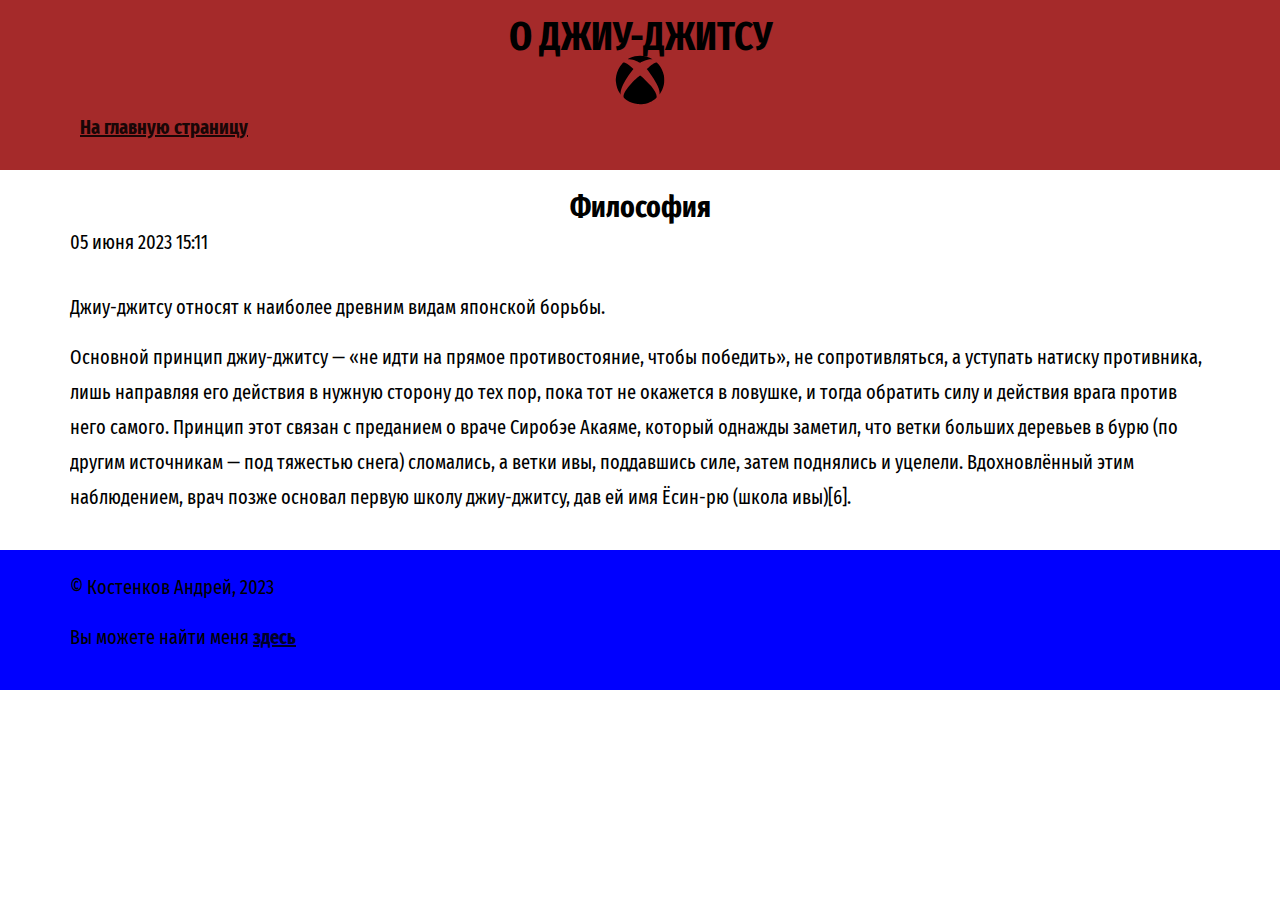
<file: article1.html>
<!DOCTYPE html>
<html lang="ru">

<head>
    <meta charset="UTF-8">
    <meta http-equiv="X-UA-Compatible" content="IE=edge">
    <meta name="viewport" content="width=device-width, initial-scale=1.0">
    <title>Статья 1</title>
    <link rel="preconnect" href="https://fonts.googleapis.com">
    <link rel="preconnect" href="https://fonts.gstatic.com" crossorigin>
    <link
        href="https://fonts.googleapis.com/css2?family=Fira+Sans+Extra+Condensed:ital,wght@0,100;0,200;0,300;0,500;0,600;0,700;0,800;0,900;1,100;1,200;1,300;1,400;1,500;1,600;1,700;1,800;1,900&display=swap"
        rel="stylesheet">
    <link rel="stylesheet" href="css/style.css">
</head>

<body>
    <header>
        <div class="container">
            <h1>О Джиу-джитсу</h1>
            <img class="logo" src="img/xbox.svg" alt="логотип">
            <ul class="main-nav">
                <li class="nav-item"><a href="index.html">На главную страницу</a></li>
            </ul>
        </div>
    </header>
    <main>
        <div class="container">
            <h2>Философия</h2>
            <p><time datetime="2023-06-06T15:10">05 июня 2023 15:11</time></p>
            <p><ins>
               <p>Джиу-джитсу относят к наиболее древним видам японской борьбы. </p>
                Основной принцип джиу-джитсу — «не идти на прямое противостояние, чтобы победить», не сопротивляться, а уступать натиску противника, 
                лишь направляя его действия в нужную сторону до тех пор, пока тот не окажется в ловушке, 
                и тогда обратить силу и действия врага против него самого. Принцип этот связан с преданием о враче Сиробэе Акаяме, который однажды заметил, 
                что ветки больших деревьев в бурю (по другим источникам — под тяжестью снега) сломались, а ветки ивы, поддавшись силе, затем поднялись и уцелели. 
                Вдохновлённый этим наблюдением, врач позже основал первую школу джиу-джитсу, дав ей имя Ёсин-рю (школа ивы)[6].
            </ins></p>
        </div>
    </main>
    <footer>
        <div class="container">
            <p>&copy; Костенков Андрей, 2023</p>
            <p> Вы можете найти меня <a target="_blank" href="https://ru.wikipedia.org/wiki/%D0%94%D0%B6%D0%B8%D1%83-%D0%B4%D0%B6%D0%B8%D1%82%D1%81%D1%83#:~:text=%D0%98%D1%81%D0%BA%D1%83%D1%81%D1%81%D1%82%D0%B2%D0%BE%20%D0%B4%D0%B6%D0%B8%D1%83%2D%D0%B4%D0%B6%D0%B8%D1%82%D1%81%D1%83%20%D0%B1%D0%B5%D1%80%D0%B5%D1%82%20%D1%81%D0%B2%D0%BE%D1%91,%D1%81%D0%B8%D1%82%D1%83%D0%B0%D1%86%D0%B8%D1%8F%D1%85%2C%20%D0%BA%D0%BE%D0%B3%D0%B4%D0%B0%20%D0%BE%D1%80%D1%83%D0%B6%D0%B8%D0%B5%20%D0%BE%D0%BA%D0%B0%D0%B7%D1%8B%D0%B2%D0%B0%D0%BB%D0%BE%D1%81%D1%8C%20%D0%BD%D0%B5%D1%8D%D1%84%D1%84%D0%B5%D0%BA%D1%82%D0%B8%D0%B2%D0%BD%D1%8B%D0%BC.">здесь</a></p>
        </div>
    </footer>
</body>

</html>
</file>
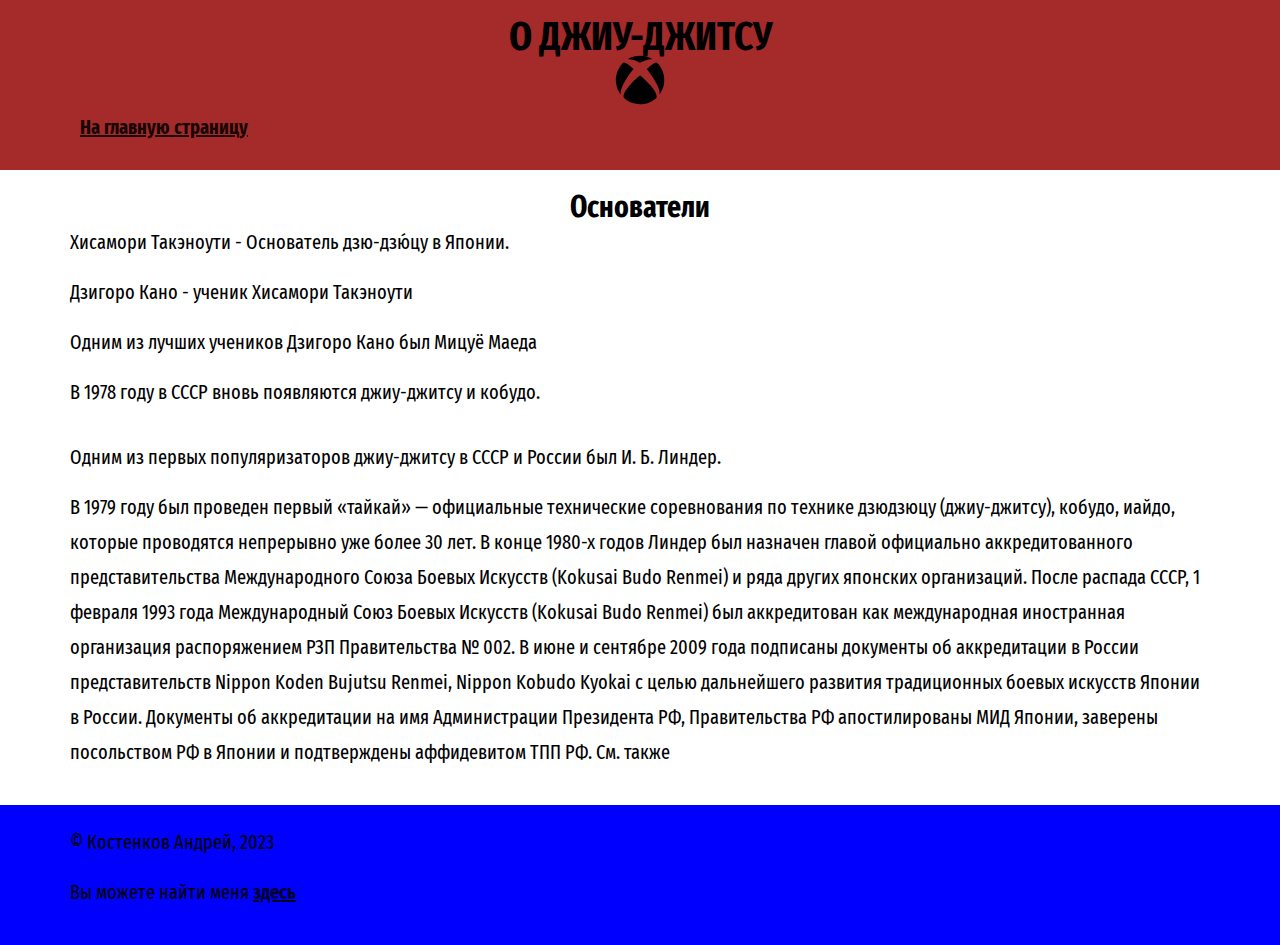
<file: article2.html>
<!DOCTYPE html>
<html lang="ru">

<head>
    <meta charset="UTF-8">
    <meta http-equiv="X-UA-Compatible" content="IE=edge">
    <meta name="viewport" content="width=device-width, initial-scale=1.0">
    <title>Статья 1</title>
    <link rel="preconnect" href="https://fonts.googleapis.com">
    <link rel="preconnect" href="https://fonts.gstatic.com" crossorigin>
    <link
        href="https://fonts.googleapis.com/css2?family=Fira+Sans+Extra+Condensed:ital,wght@0,100;0,200;0,300;0,500;0,600;0,700;0,800;0,900;1,100;1,200;1,300;1,400;1,500;1,600;1,700;1,800;1,900&display=swap"
        rel="stylesheet">
    <link rel="stylesheet" href="css/style.css">
</head>

<body>
    <header>
        <div class="container">
            <h1>О Джиу-джитсу</h1>
            <img class="logo" src="img/xbox.svg" alt="логотип">
            <ul class="main-nav">
                <li class="nav-item"><a href="index.html">На главную страницу</a></li>
            </ul>
        </div>
    </header>
    <main>
        <div class="container">
            <h2>Основатели</h2>
            <ul>
                <li>
                    <p>Хисамори Такэноути - Основатель дзю-дзю́цу в Японии.</p>
                    <p>Дзигоро Кано - ученик Хисамори Такэноути</p>
                    <p>Одним из лучших учеников Дзигоро Кано был Мицуё Маеда</p>
                    <p>В 1978 году в СССР вновь появляются джиу-джитсу и кобудо.<p> 
                        <p>Одним из первых популяризаторов джиу-джитсу в СССР и России был И. Б. Линдер.</p> 
                        В 1979 году был проведен первый «тайкай» — официальные технические соревнования по технике дзюдзюцу (джиу-джитсу), кобудо, иайдо, которые проводятся непрерывно уже более 30 лет. В конце 1980-х годов Линдер был назначен главой официально аккредитованного представительства Международного Союза Боевых Искусств (Kokusai Budo Renmei) и ряда других японских организаций. После распада СССР, 1 февраля 1993 года Международный Союз Боевых Искусств (Kokusai Budo Renmei) был аккредитован как международная иностранная организация распоряжением РЗП Правительства № 002. В июне и сентябре 2009 года подписаны документы об аккредитации в России представительств Nippon Koden Bujutsu Renmei, Nippon Kobudo Kyokai с целью дальнейшего развития традиционных боевых искусств Японии в России. 
                        Документы об аккредитации на имя Администрации Президента РФ, Правительства РФ апостилированы МИД Японии, заверены посольством РФ в Японии и подтверждены аффидевитом ТПП РФ.
                        См. также</p>
                </li>
            </ul>
        </div>
    </main>
    <footer>
        <div class="container">
            <p>&copy; Костенков Андрей, 2023</p>
            <p> Вы можете найти меня <a target="_blank" href="https://ru.wikipedia.org/wiki/%D0%94%D0%B6%D0%B8%D1%83-%D0%B4%D0%B6%D0%B8%D1%82%D1%81%D1%83#:~:text=%D0%98%D1%81%D0%BA%D1%83%D1%81%D1%81%D1%82%D0%B2%D0%BE%20%D0%B4%D0%B6%D0%B8%D1%83%2D%D0%B4%D0%B6%D0%B8%D1%82%D1%81%D1%83%20%D0%B1%D0%B5%D1%80%D0%B5%D1%82%20%D1%81%D0%B2%D0%BE%D1%91,%D1%81%D0%B8%D1%82%D1%83%D0%B0%D1%86%D0%B8%D1%8F%D1%85%2C%20%D0%BA%D0%BE%D0%B3%D0%B4%D0%B0%20%D0%BE%D1%80%D1%83%D0%B6%D0%B8%D0%B5%20%D0%BE%D0%BA%D0%B0%D0%B7%D1%8B%D0%B2%D0%B0%D0%BB%D0%BE%D1%81%D1%8C%20%D0%BD%D0%B5%D1%8D%D1%84%D1%84%D0%B5%D0%BA%D1%82%D0%B8%D0%B2%D0%BD%D1%8B%D0%BC.">здесь</a></p>
        </div>
    </footer>
</body>

</html>
</file>
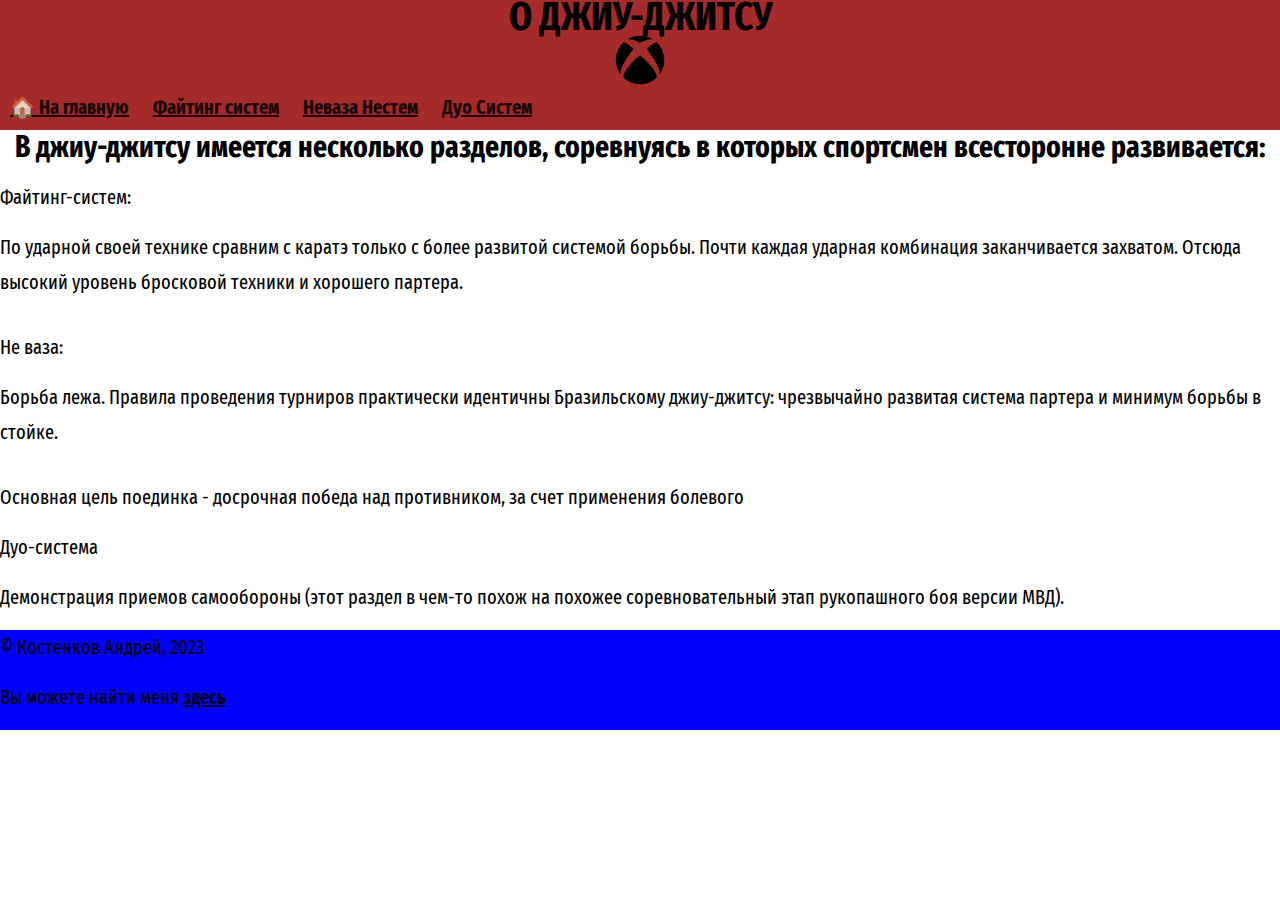
<file: article3.html>
<!DOCTYPE html>
<html lang="ru">

<head>
    <meta charset="UTF-8">
    <meta http-equiv="X-UA-Compatible" content="IE=edge">
    <meta name="viewport" content="width=device-width, initial-scale=1.0">
    <title>Статья 1</title>
    <link rel="preconnect" href="https://fonts.googleapis.com">
    <link rel="preconnect" href="https://fonts.gstatic.com" crossorigin>
    <link
        href="https://fonts.googleapis.com/css2?family=Fira+Sans+Extra+Condensed:ital,wght@0,100;0,200;0,300;0,500;0,600;0,700;0,800;0,900;1,100;1,200;1,300;1,400;1,500;1,600;1,700;1,800;1,900&display=swap"
        rel="stylesheet">
    <link rel="stylesheet" href="css/style.css">
</head>

<body>
    <header>
        <div class="conteiner">
            <h1>О Джиу-джитсу</h1>
            <img class="logo" src="img/xbox.svg" alt="логотип">
            <ul class="main-nav">
                <li class="nav-item"><a href="index.html">🏠 На главную</a></li>
                <li class="nav-item"><a href="article3.html">Файтинг систем</a></li>
                <li class="nav-item"><a href="#nev">Неваза Нестем</a></li>
                <li class="nav-item"><a href="#duo">Дуо Систем</a></li>
            </ul>
        </div>
    </header>
    <main>
        <div class="conteiner">
            <h2>
                <p>
                    В джиу-джитсу имеется несколько разделов, соревнуясь в которых спортсмен всесторонне развивается:
                </p>
            </h2>
            <dl>
                <dt>
                    <p>
                        Файтинг-систем: 
                        <p>По ударной своей технике сравним с каратэ только с более развитой системой борьбы. Почти каждая ударная комбинация заканчивается захватом. Отсюда высокий уровень бросковой техники и хорошего партера.</p>
                    </p>
                </dt>
                    <p>Не ваза:</p>
                    <p> Борьба лежа. Правила проведения турниров практически идентичны Бразильскому джиу-джитсу: чрезвычайно развитая система партера и минимум борьбы в стойке.</p>
                <p>
                    <dt>
                        Основная цель поединка - досрочная победа над противником, за счет применения болевого
                    </dt>
                </p>
                <dt>
                    Дуо-система
                </dt>
                <p>
                    <dt>
                        Демонстрация приемов самообороны (этот раздел в чем-то похож на похожее соревновательный этап рукопашного боя версии МВД).
                    </dt>
                </p>
            </dl>
        </div>
    </main>
    <footer>
        <div class="conteiner">
            <p>&copy; Костенков Андрей, 2023</p>
            <p> Вы можете найти меня <a target="_blank" href="https://ru.wikipedia.org/wiki/%D0%94%D0%B6%D0%B8%D1%83-%D0%B4%D0%B6%D0%B8%D1%82%D1%81%D1%83#:~:text=%D0%98%D1%81%D0%BA%D1%83%D1%81%D1%81%D1%82%D0%B2%D0%BE%20%D0%B4%D0%B6%D0%B8%D1%83%2D%D0%B4%D0%B6%D0%B8%D1%82%D1%81%D1%83%20%D0%B1%D0%B5%D1%80%D0%B5%D1%82%20%D1%81%D0%B2%D0%BE%D1%91,%D1%81%D0%B8%D1%82%D1%83%D0%B0%D1%86%D0%B8%D1%8F%D1%85%2C%20%D0%BA%D0%BE%D0%B3%D0%B4%D0%B0%20%D0%BE%D1%80%D1%83%D0%B6%D0%B8%D0%B5%20%D0%BE%D0%BA%D0%B0%D0%B7%D1%8B%D0%B2%D0%B0%D0%BB%D0%BE%D1%81%D1%8C%20%D0%BD%D0%B5%D1%8D%D1%84%D1%84%D0%B5%D0%BA%D1%82%D0%B8%D0%B2%D0%BD%D1%8B%D0%BC.">здесь</a></p>
        </div>
    </footer>
</body>

</html>
</file>
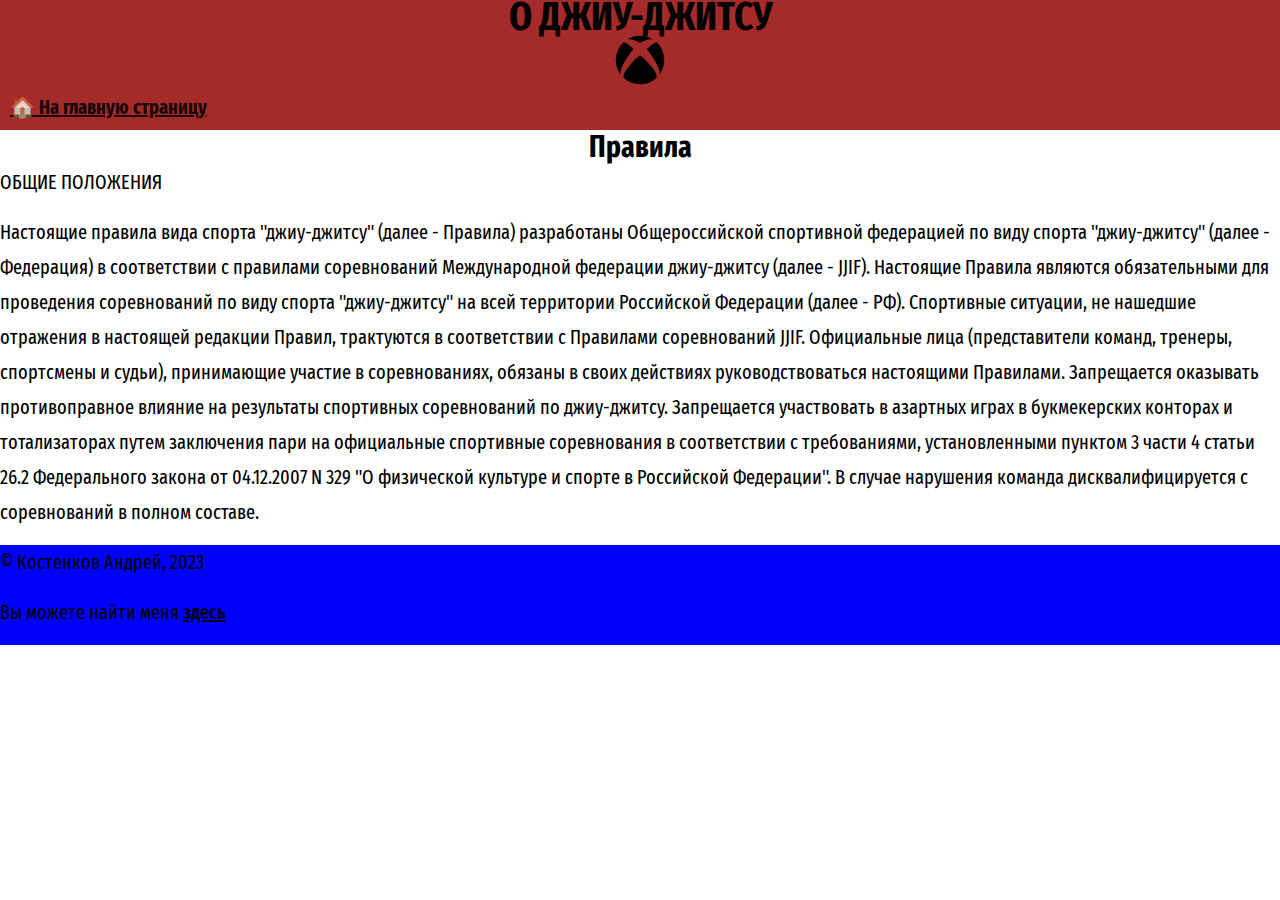
<file: article4.html>
<!DOCTYPE html>
<html lang="ru">

<head>
    <meta charset="UTF-8">
    <meta http-equiv="X-UA-Compatible" content="IE=edge">
    <meta name="viewport" content="width=device-width, initial-scale=1.0">
    <title>Статья 1</title>
    <link rel="preconnect" href="https://fonts.googleapis.com">
    <link rel="preconnect" href="https://fonts.gstatic.com" crossorigin>
    <link
        href="https://fonts.googleapis.com/css2?family=Fira+Sans+Extra+Condensed:ital,wght@0,100;0,200;0,300;0,500;0,600;0,700;0,800;0,900;1,100;1,200;1,300;1,400;1,500;1,600;1,700;1,800;1,900&display=swap"
        rel="stylesheet">
    <link rel="stylesheet" href="css/style.css">
</head>

<body>
    <header>
        <div class="conteiner">
            <h1>О Джиу-джитсу</h1>
            <img class="logo" src="img/xbox.svg" alt="логотип">
            <ul class="main-nav">
                <li class="nav-item"><a href="index.html">🏠 На главную страницу</a></li>
            </ul>
        </div>
    </header>
    <main>
        <div class="conteiner">
            <h2>Правила</h2>
            <dt>
                <P>ОБЩИЕ ПОЛОЖЕНИЯ</P>
                <p>Настоящие правила вида спорта "джиу-джитсу" (далее - Правила) разработаны Общероссийской спортивной федерацией по виду спорта "джиу-джитсу" (далее - Федерация) в соответствии с правилами соревнований Международной федерации джиу-джитсу (далее - JJIF).
                    Настоящие Правила являются обязательными для проведения соревнований по виду спорта "джиу-джитсу" на всей территории Российской Федерации (далее - РФ).
                    Спортивные ситуации, не нашедшие отражения в настоящей редакции Правил, трактуются в соответствии с Правилами соревнований JJIF.
                    Официальные лица (представители команд, тренеры, спортсмены и судьи), принимающие участие в соревнованиях, обязаны в своих действиях руководствоваться настоящими Правилами.
                    Запрещается оказывать противоправное влияние на результаты спортивных соревнований по джиу-джитсу. Запрещается участвовать в азартных играх в букмекерских конторах и тотализаторах путем заключения пари на официальные спортивные соревнования в соответствии с требованиями, установленными пунктом 3 части 4 статьи 26.2 Федерального закона от 04.12.2007 N 329 "О физической культуре и спорте в Российской Федерации". В случае нарушения команда дисквалифицируется с соревнований в полном составе.</p>
            </dt>
        </div>
    </main>
    <footer>
        <div class="conteiner">
            <p>&copy; Костенков Андрей, 2023</p>
            <p> Вы можете найти меня <a target="_blank" href="https://ru.wikipedia.org/wiki/%D0%94%D0%B6%D0%B8%D1%83-%D0%B4%D0%B6%D0%B8%D1%82%D1%81%D1%83#:~:text=%D0%98%D1%81%D0%BA%D1%83%D1%81%D1%81%D1%82%D0%B2%D0%BE%20%D0%B4%D0%B6%D0%B8%D1%83%2D%D0%B4%D0%B6%D0%B8%D1%82%D1%81%D1%83%20%D0%B1%D0%B5%D1%80%D0%B5%D1%82%20%D1%81%D0%B2%D0%BE%D1%91,%D1%81%D0%B8%D1%82%D1%83%D0%B0%D1%86%D0%B8%D1%8F%D1%85%2C%20%D0%BA%D0%BE%D0%B3%D0%B4%D0%B0%20%D0%BE%D1%80%D1%83%D0%B6%D0%B8%D0%B5%20%D0%BE%D0%BA%D0%B0%D0%B7%D1%8B%D0%B2%D0%B0%D0%BB%D0%BE%D1%81%D1%8C%20%D0%BD%D0%B5%D1%8D%D1%84%D1%84%D0%B5%D0%BA%D1%82%D0%B8%D0%B2%D0%BD%D1%8B%D0%BC.">здесь</a></p>
        </div>
    </footer>
</body>

</html>
</file>
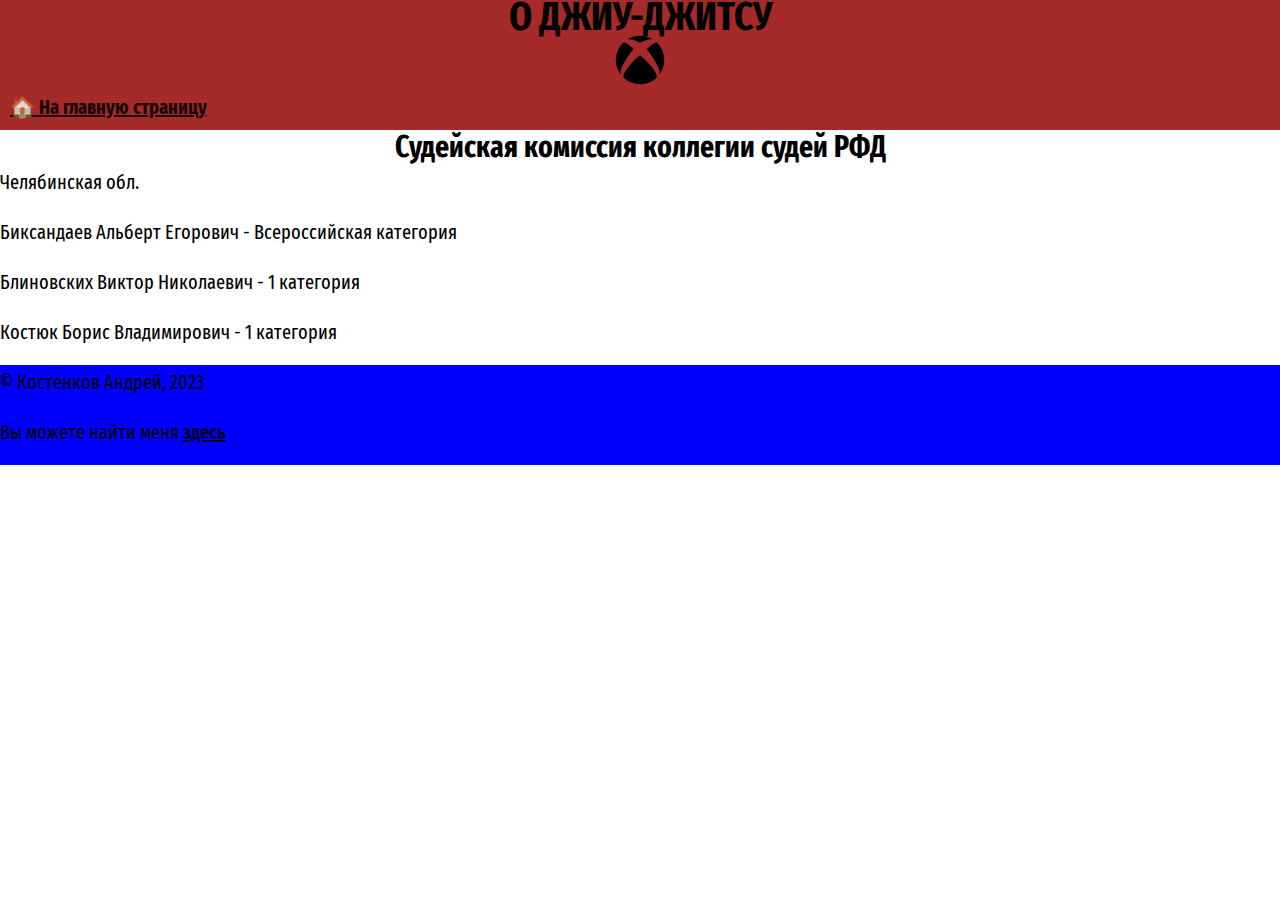
<file: article5.html>
<!DOCTYPE html>
<html lang="ru">

<head>
    <meta charset="UTF-8">
    <meta http-equiv="X-UA-Compatible" content="IE=edge">
    <meta name="viewport" content="width=device-width, initial-scale=1.0">
    <title>Статья 1</title>
    <link rel="preconnect" href="https://fonts.googleapis.com">
    <link rel="preconnect" href="https://fonts.gstatic.com" crossorigin>
    <link
        href="https://fonts.googleapis.com/css2?family=Fira+Sans+Extra+Condensed:ital,wght@0,100;0,200;0,300;0,500;0,600;0,700;0,800;0,900;1,100;1,200;1,300;1,400;1,500;1,600;1,700;1,800;1,900&display=swap"
        rel="stylesheet">
    <link rel="stylesheet" href="css/style.css">
</head>

<body>
    <header>
        <div class="conteiner">
            <h1>О Джиу-джитсу</h1>
            <img class="logo" src="img/xbox.svg" alt="логотип">
            <ul class="main-nav">
                <li class="nav-item"><a href="index.html">🏠 На главную страницу</a></li>
            </ul>
        </div>
    </header>
    <main>
        <div class="conteiner">
            <h2>Судейская комиссия коллегии судей РФД</h2>
            <dt>
                <p>Челябинская обл.</p>
                <p>Биксандаев Альберт Егорович - Всероссийская категория</p>
                <p>Блиновских Виктор Николаевич - 1 категория</p>
                <p>Костюк Борис Владимирович - 1 категория</p>
            </dt>
        </div>
    </main>
    <footer>
        <div class="conteiner">
            <p>&copy; Костенков Андрей, 2023</p>
            <p> Вы можете найти меня <a target="_blank" href="https://ru.wikipedia.org/wiki/%D0%94%D0%B6%D0%B8%D1%83-%D0%B4%D0%B6%D0%B8%D1%82%D1%81%D1%83#:~:text=%D0%98%D1%81%D0%BA%D1%83%D1%81%D1%81%D1%82%D0%B2%D0%BE%20%D0%B4%D0%B6%D0%B8%D1%83%2D%D0%B4%D0%B6%D0%B8%D1%82%D1%81%D1%83%20%D0%B1%D0%B5%D1%80%D0%B5%D1%82%20%D1%81%D0%B2%D0%BE%D1%91,%D1%81%D0%B8%D1%82%D1%83%D0%B0%D1%86%D0%B8%D1%8F%D1%85%2C%20%D0%BA%D0%BE%D0%B3%D0%B4%D0%B0%20%D0%BE%D1%80%D1%83%D0%B6%D0%B8%D0%B5%20%D0%BE%D0%BA%D0%B0%D0%B7%D1%8B%D0%B2%D0%B0%D0%BB%D0%BE%D1%81%D1%8C%20%D0%BD%D0%B5%D1%8D%D1%84%D1%84%D0%B5%D0%BA%D1%82%D0%B8%D0%B2%D0%BD%D1%8B%D0%BC.">здесь</a></p>
        </div>
    </footer>
</body>

</html>
</file>
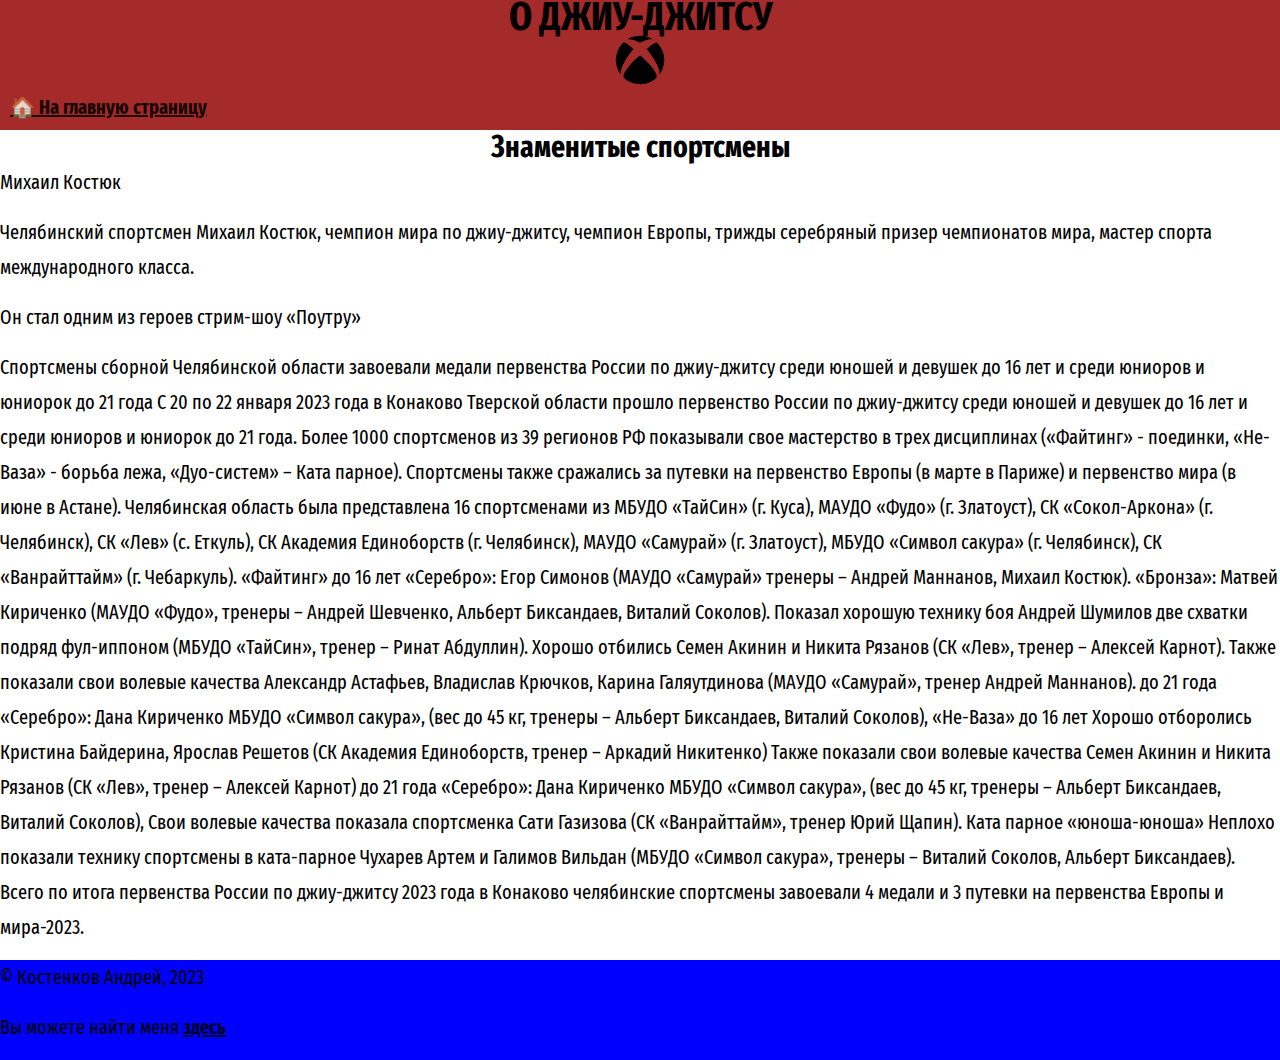
<file: article6.html>
<!DOCTYPE html>
<html lang="ru">

<head>
    <meta charset="UTF-8">
    <meta http-equiv="X-UA-Compatible" content="IE=edge">
    <meta name="viewport" content="width=device-width, initial-scale=1.0">
    <title>Статья 1</title>
    <link rel="preconnect" href="https://fonts.googleapis.com">
    <link rel="preconnect" href="https://fonts.gstatic.com" crossorigin>
    <link
        href="https://fonts.googleapis.com/css2?family=Fira+Sans+Extra+Condensed:ital,wght@0,100;0,200;0,300;0,500;0,600;0,700;0,800;0,900;1,100;1,200;1,300;1,400;1,500;1,600;1,700;1,800;1,900&display=swap"
        rel="stylesheet">
    <link rel="stylesheet" href="css/style.css">
</head>

<body>
    <header>
        <div class="conteiner">
            <h1>О Джиу-джитсу</h1>
            <img class="logo" src="img/xbox.svg" alt="логотип">
            <ul class="main-nav">
                <li class="nav-item"><a href="index.html">🏠 На главную страницу</a></li>
            </ul>
        </div>
    </header>
    <main>
        <div class="conteiner">
            <h2>Знаменитые спортсмены</h2>
            <dt>
                <p>Михаил Костюк</p>
                <p>Челябинский спортсмен Михаил Костюк, чемпион мира по джиу-джитсу, чемпион Европы, трижды серебряный призер чемпионатов мира, мастер спорта международного класса.</p>
                <p>Он стал одним из героев стрим-шоу «Поутру»</p>
                <p>Спортсмены сборной Челябинской области завоевали медали первенства России по джиу-джитсу среди юношей и девушек до 16 лет и среди юниоров и юниорок до 21 года С 20 по 22 января 2023 года в Конаково Тверской области прошло первенство России по джиу-джитсу среди юношей и девушек до 16 лет и среди юниоров и юниорок до 21 года. 
                    Более 1000 спортсменов из 39 регионов РФ показывали свое мастерство в трех дисциплинах («Файтинг» - поединки, «Не-Ваза» - борьба лежа, «Дуо-систем» – Ката парное). Спортсмены также сражались за путевки на первенство Европы (в марте в Париже) и первенство мира (в июне в Астане). Челябинская область была представлена 16 спортсменами из МБУДО «ТайСин» (г. Куса), МАУДО «Фудо» (г. Златоуст), СК «Сокол-Аркона» (г. Челябинск), СК «Лев» (с. Еткуль), СК Академия Единоборств (г. Челябинск), МАУДО «Самурай» (г. Златоуст), МБУДО «Символ сакура»
                    (г. Челябинск), СК «Ванрайттайм» (г. Чебаркуль).
                    «Файтинг» до 16 лет «Серебро»: Егор Симонов (МАУДО «Самурай» тренеры – Андрей Маннанов, Михаил Костюк).
                    «Бронза»: Матвей Кириченко (МАУДО «Фудо», тренеры – Андрей Шевченко, Альберт Биксандаев, Виталий Соколов).
                    Показал хорошую технику боя Андрей Шумилов две схватки подряд фул-иппоном (МБУДО «ТайСин», тренер – Ринат Абдуллин).
                    Хорошо отбились Семен Акинин и Никита Рязанов (СК «Лев», тренер – Алексей Карнот).
                    Также показали свои волевые качества Александр Астафьев, Владислав Крючков, Карина Галяутдинова (МАУДО «Самурай», тренер Андрей Маннанов).
                    до 21 года «Серебро»: Дана Кириченко МБУДО «Символ сакура», (вес до 45 кг, тренеры – Альберт Биксандаев, Виталий Соколов),
                    «Не-Ваза» до 16 лет Хорошо отборолись Кристина Байдерина, Ярослав Решетов (СК Академия Единоборств, тренер – Аркадий Никитенко)
                    Также показали свои волевые качества Семен Акинин и Никита Рязанов (СК «Лев», тренер – Алексей Карнот)
                    до 21 года «Серебро»: Дана Кириченко МБУДО «Символ сакура», (вес до 45 кг, тренеры – Альберт Биксандаев, Виталий Соколов),
                    Свои волевые качества показала спортсменка Сати Газизова (СК «Ванрайттайм», тренер Юрий Щапин).
                    Ката парное «юноша-юноша» Неплохо показали технику спортсмены в ката-парное Чухарев Артем и Галимов Вильдан (МБУДО «Символ сакура», тренеры – Виталий Соколов, Альберт Биксандаев).
                    Всего по итога первенства России по джиу-джитсу 2023 года в Конаково челябинские спортсмены завоевали 4 медали и 3 путевки на первенства Европы и мира-2023.</p>
            </dt>
        </div>
    </main>
    <footer>
        <div class="conteiner">
            <p>&copy; Костенков Андрей, 2023</p>
            <p> Вы можете найти меня <a target="_blank" href="https://ru.wikipedia.org/wiki/%D0%94%D0%B6%D0%B8%D1%83-%D0%B4%D0%B6%D0%B8%D1%82%D1%81%D1%83#:~:text=%D0%98%D1%81%D0%BA%D1%83%D1%81%D1%81%D1%82%D0%B2%D0%BE%20%D0%B4%D0%B6%D0%B8%D1%83%2D%D0%B4%D0%B6%D0%B8%D1%82%D1%81%D1%83%20%D0%B1%D0%B5%D1%80%D0%B5%D1%82%20%D1%81%D0%B2%D0%BE%D1%91,%D1%81%D0%B8%D1%82%D1%83%D0%B0%D1%86%D0%B8%D1%8F%D1%85%2C%20%D0%BA%D0%BE%D0%B3%D0%B4%D0%B0%20%D0%BE%D1%80%D1%83%D0%B6%D0%B8%D0%B5%20%D0%BE%D0%BA%D0%B0%D0%B7%D1%8B%D0%B2%D0%B0%D0%BB%D0%BE%D1%81%D1%8C%20%D0%BD%D0%B5%D1%8D%D1%84%D1%84%D0%B5%D0%BA%D1%82%D0%B8%D0%B2%D0%BD%D1%8B%D0%BC.">здесь</a></p>
        </div>
    </footer>
</body>

</html>
</file>
<file: css/style.css>
* {
    margin: 0%;
    padding: 0%;
}

html {
    font-family: 'Fira Sans Extra Condensed', sans-serif;
    font-size: 1.25em; /* 20px */
    line-height: 1.75em;
}

header {
    background-color: brown;
}

footer {
    background-color: blue;
}

.container {
    max-width: 1140px;
    margin: 0% auto;
    padding: 20px;
}

h1 {
    text-align: center;
    text-transform: uppercase;
    font-size: 2rem;
}

.logo {
    width: 2.5rem;
    display: block;
    margin: 0% auto;
}

h2 {
    text-align: center;
    font-size: 1.5rem;
}

.avatar {
    max-width: 300px;
    width: 80%;
    display: block;
    margin: 0 auto;
}

.main-nav {
    list-style: none;
    text-align: left;
}

.nav-item {
    display: inline-block;
    margin: 5px 10px;
    color: whitesmoke;
}

a {
    color: rgba(0, 0, 0, 0.849);
    font-weight: bold;
}

li {
    list-style-type: none;
    /* Убираем маркеры */
}

p {
    padding-bottom: 15px;
}

h3 {
    text-align: center;
    font-size: 1.5rem;
}

h4 {
    text-align: center;
    font-size: 1.5rem;
}

h5 {
    text-align: center;
    font-size: 1.5rem;
}

cite {
    text-decoration: underline;
    color: rgb(0, 110, 255);
}
</file>
